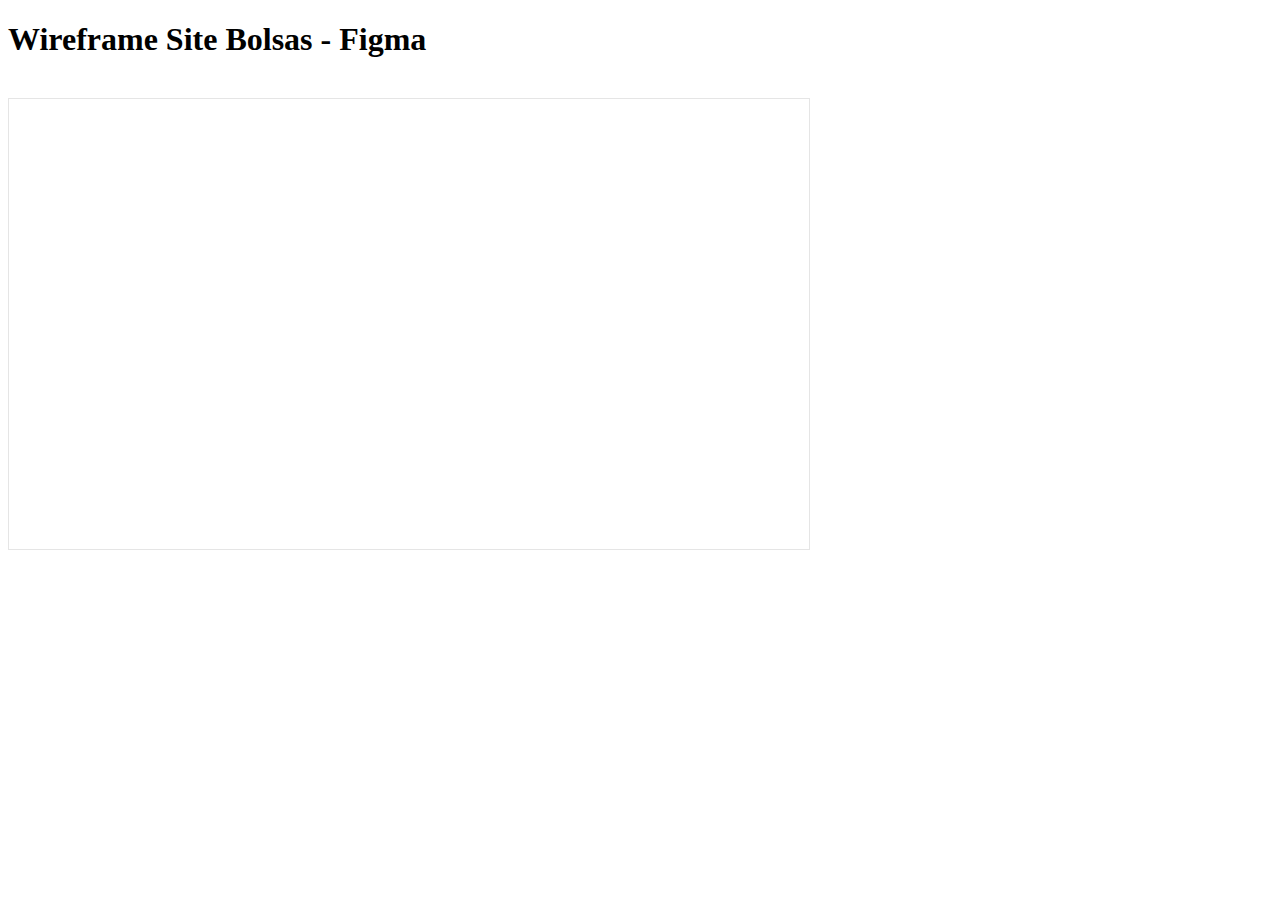
<file: Wireframe/index.html>
<!DOCTYPE html>
<html lang="en">
<head>
    <meta charset="UTF-8">
    <meta http-equiv="X-UA-Compatible" content="IE=edge">
    <meta name="viewport" content="width=device-width, initial-scale=1.0">
    <title>Site Bolsas</title>
</head>
<body>

    <h1> Wireframe Site Bolsas - Figma</h1>
    <br>
    <iframe style="border: 1px solid rgba(0, 0, 0, 0.1);" width="800" height="450" src="https://www.figma.com/embed?embed_host=share&url=https%3A%2F%2Fwww.figma.com%2Ffile%2FkEaQAzARGgPmJLlNDkrZ2E%2FSite-Bolsas" allowfullscreen></iframe>
</body>
</html>
</file>
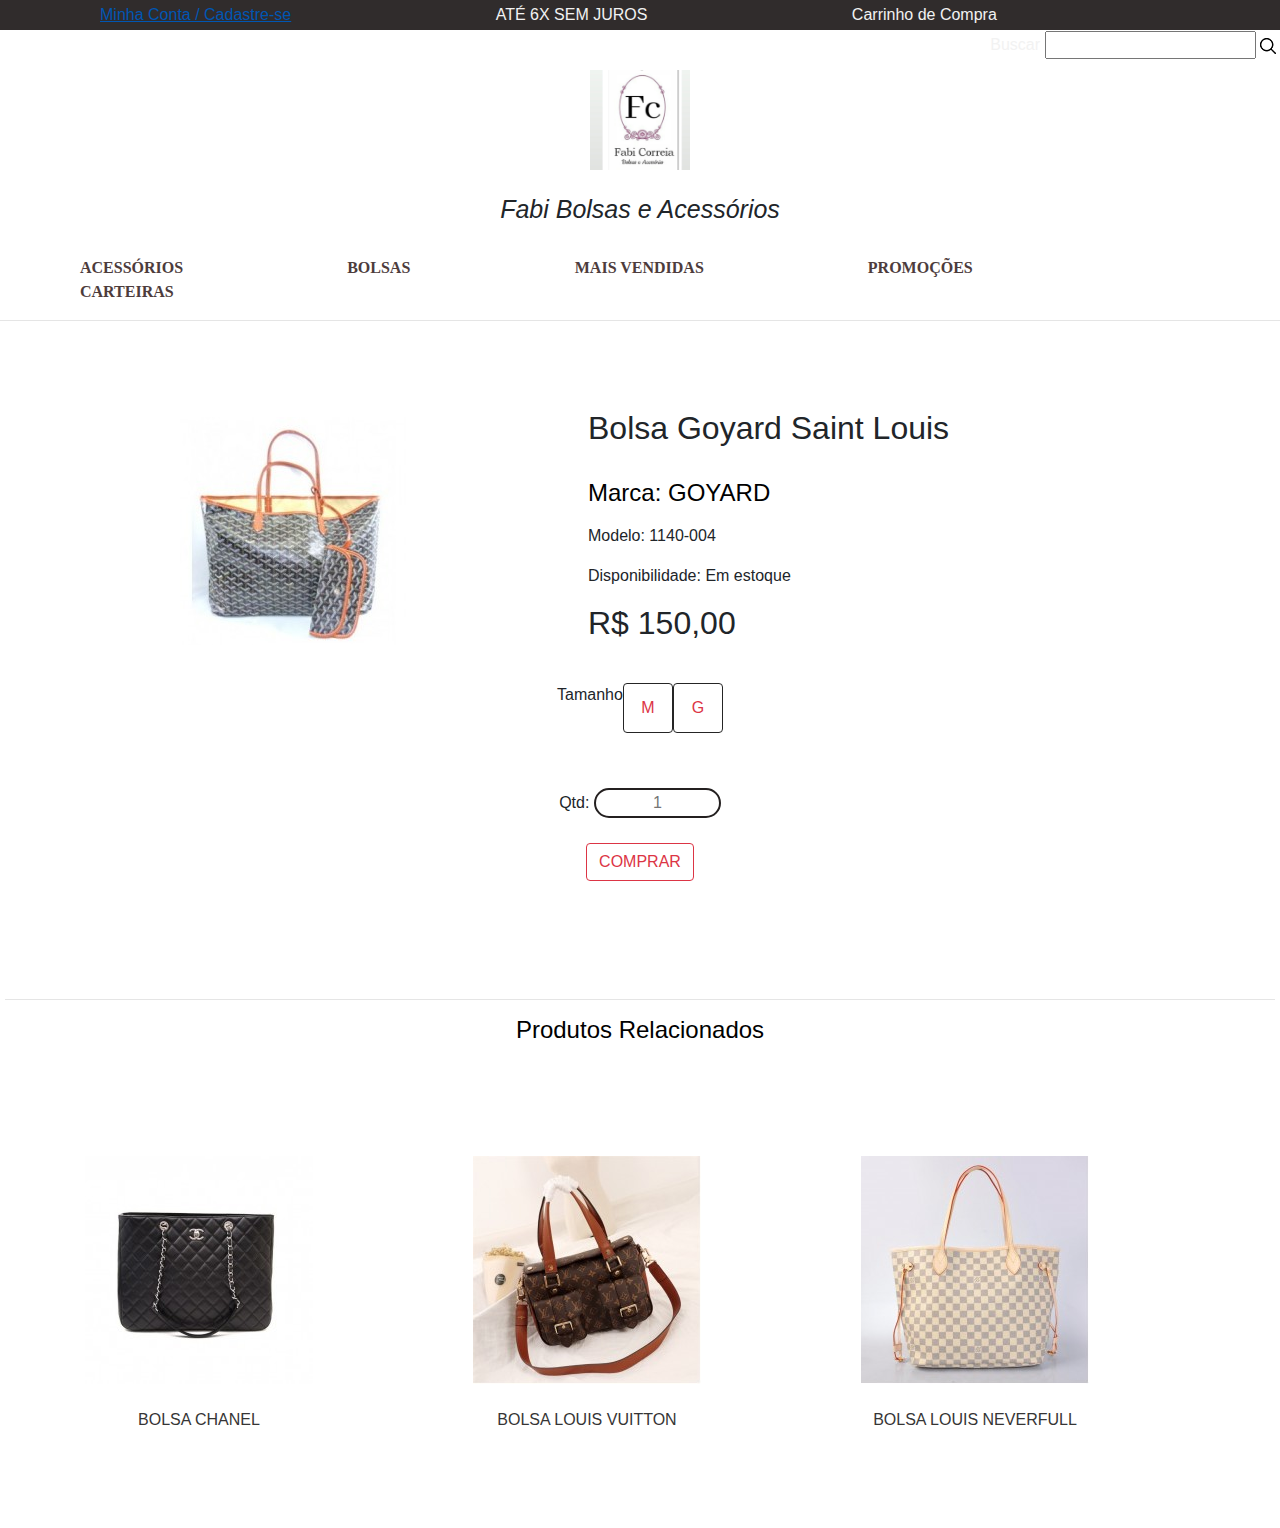
<file: bolsa1.html>
<!DOCTYPE html>
<html lang="pt-br">
<head>
    <meta charset="UTF-8">
    <meta http-equiv="X-UA-Compatible" content="IE=edge">
    <meta name="viewport" content="width=device-width, initial-scale=1.0">
    <title>Bolsa Goyard</title>
    <link rel="shortcut icon" href="imagens/bolsalog-1.jpg">

    <link rel="stylesheet" href="css/bolsa1.css" type="text/css">
    <link href="lightbox2-dev/dist/css/lightbox.css" rel="stylesheet">
    <link rel="stylesheet" href="https://maxcdn.bootstrapcdn.com/bootstrap/4.5.2/css/bootstrap.min.css">
  <script src="https://ajax.googleapis.com/ajax/libs/jquery/3.5.1/jquery.min.js"></script>
  <script src="https://cdnjs.cloudflare.com/ajax/libs/popper.js/1.16.0/umd/popper.min.js"></script>
  <script src="https://maxcdn.bootstrapcdn.com/bootstrap/4.5.2/js/bootstrap.min.js"></script>
    
</head>
<body>
    <header class="header">
        <nav class="menu">
            <ul>
                <a href="minhaconta.index.html">Minha Conta / Cadastre-se</a></a>
                <a href="#">ATÉ 6X SEM JUROS</a>
                <a href="carrinhocompras.html">Carrinho de Compra</a>
                <div class="buscar">
                    <label for="Buscar">Buscar</label> <input type="" buscar="button" id="buscar">
                    <img src="imagens/search.png">
            </ul>
        </nav>
    </header>

       <div class="site">
        <a href="index.html" title="Fabi-correia" class="_db">
        <img class="logo-empresa" src="imagens/fab.jpg" alt="imagem logo">
        </a>
    
        <h1 class="nome"><em>Fabi Bolsas e Acessórios</em></h1>
        <br>
    </div>

<strong>
    <ul>
        <li class="lista">
            <a title="Acessórios" href="acessórios" class="_db"> ACESSÓRIOS </a>
            <a title="Bolsas" href="bolsas" class="_db"> BOLSAS</a>
            <a title="Mais vendidas" href="#" class="_db"> MAIS VENDIDAS </a>
            <a title="Promoção" href="#" class="_db"> PROMOÇÕES </a>
            <a title="Carteira" href="#" class="_db"> CARTEIRAS </a>
            
            <hr>  
        </strong>
        </li>
    </ul>
    <br>
    <br>
    <br>
    
       
     
           <a href="imagens/goyard-saint-louis1.jpg" class="fotobolsas1" data-lightbox="bolsas" data-title="Bolsa Frente">
            <img src="imagens/goyard-saint-louis.jpg" alt="bolsa frente" ></a> 
            
                      
        <a class="bolsa-oculta" href="imagens/Bolsa1fr.jpg" data-lightbox="bolsas" data-title="Frente Lateral"><img src="imagens/Bolsa1fr.jpg"></a>

        <a class="bolsa-oculta" href="imagens/Bolsa1.jpg" data-lightbox="bolsas" data-title="Fundo Bolsa"><img src="imagens/Bolsa1.jpg"></a>
        


        <h2 Class="fotobolsas"> Bolsa Goyard Saint Louis</h2>
        <br>
    
       <h4><p> Marca: GOYARD</h4></p>
        
        <p>Modelo: 1140-004</p>
        <p>Disponibilidade: Em estoque</p></h4>
               
        <p> <h2>R$ 150,00 </h2></p>
        <br>           
        <div class="tamanho-produto">
            <p>Tamanho</p>
            <br>
            
            <button type="button" class="btn btn-outline-danger">M</button>
            <button type="button" class="btn btn-outline-danger">G</button>
</div>

 <script src="js/jquery-3.6.0.min.js"></script>
  <script src="lightbox2-dev/dist/js/lightbox.js"></Script>


    <div class="campo">
        <label for="Quantidade"> Qtd:</label>
        <input type="text" id="Quantidade" name="Quantidade" placeholder="1" required>

      
<div class="container">
        <a href="minhaconta.index.html">
        <button type="button" class="btn btn-outline-danger">COMPRAR</button>
    </div>

    <script src="js/jquery-3.6.0.min.js"></script>
    <script src="bootstrap-5.0.0-beta2-dist/js/bootstrap.bundle.js"></script>
    <br>
    <br>
    <br>
    <br>
    <br>
    <hr>
    <h4>Produtos Relacionados</h4>
    <br>

    <a href="#" class="compras">
        <img src="imagens/chanel-calfskin.jpg" alt="bolsa-7">
        <br>
        <br>
        <p> BOLSA CHANEL</p>
                </a>
                <a href="#" class="compras">
                    <img src="imagens/vuitton-manhattan.jpeg" alt="bolsa-4">
                    <br>
                    <br>
                    <p> BOLSA LOUIS VUITTON</p>
                   </a>    
                            
                    <a href="#" class="compras">
                    <img src="imagens/vuitton-neverfull.jpg" alt="bolsa-5">
                    <br>
                    <br>
                    <p>BOLSA LOUIS NEVERFULL</p>
                </a>
              
                
                                        
           

</body>
</html>
</file>
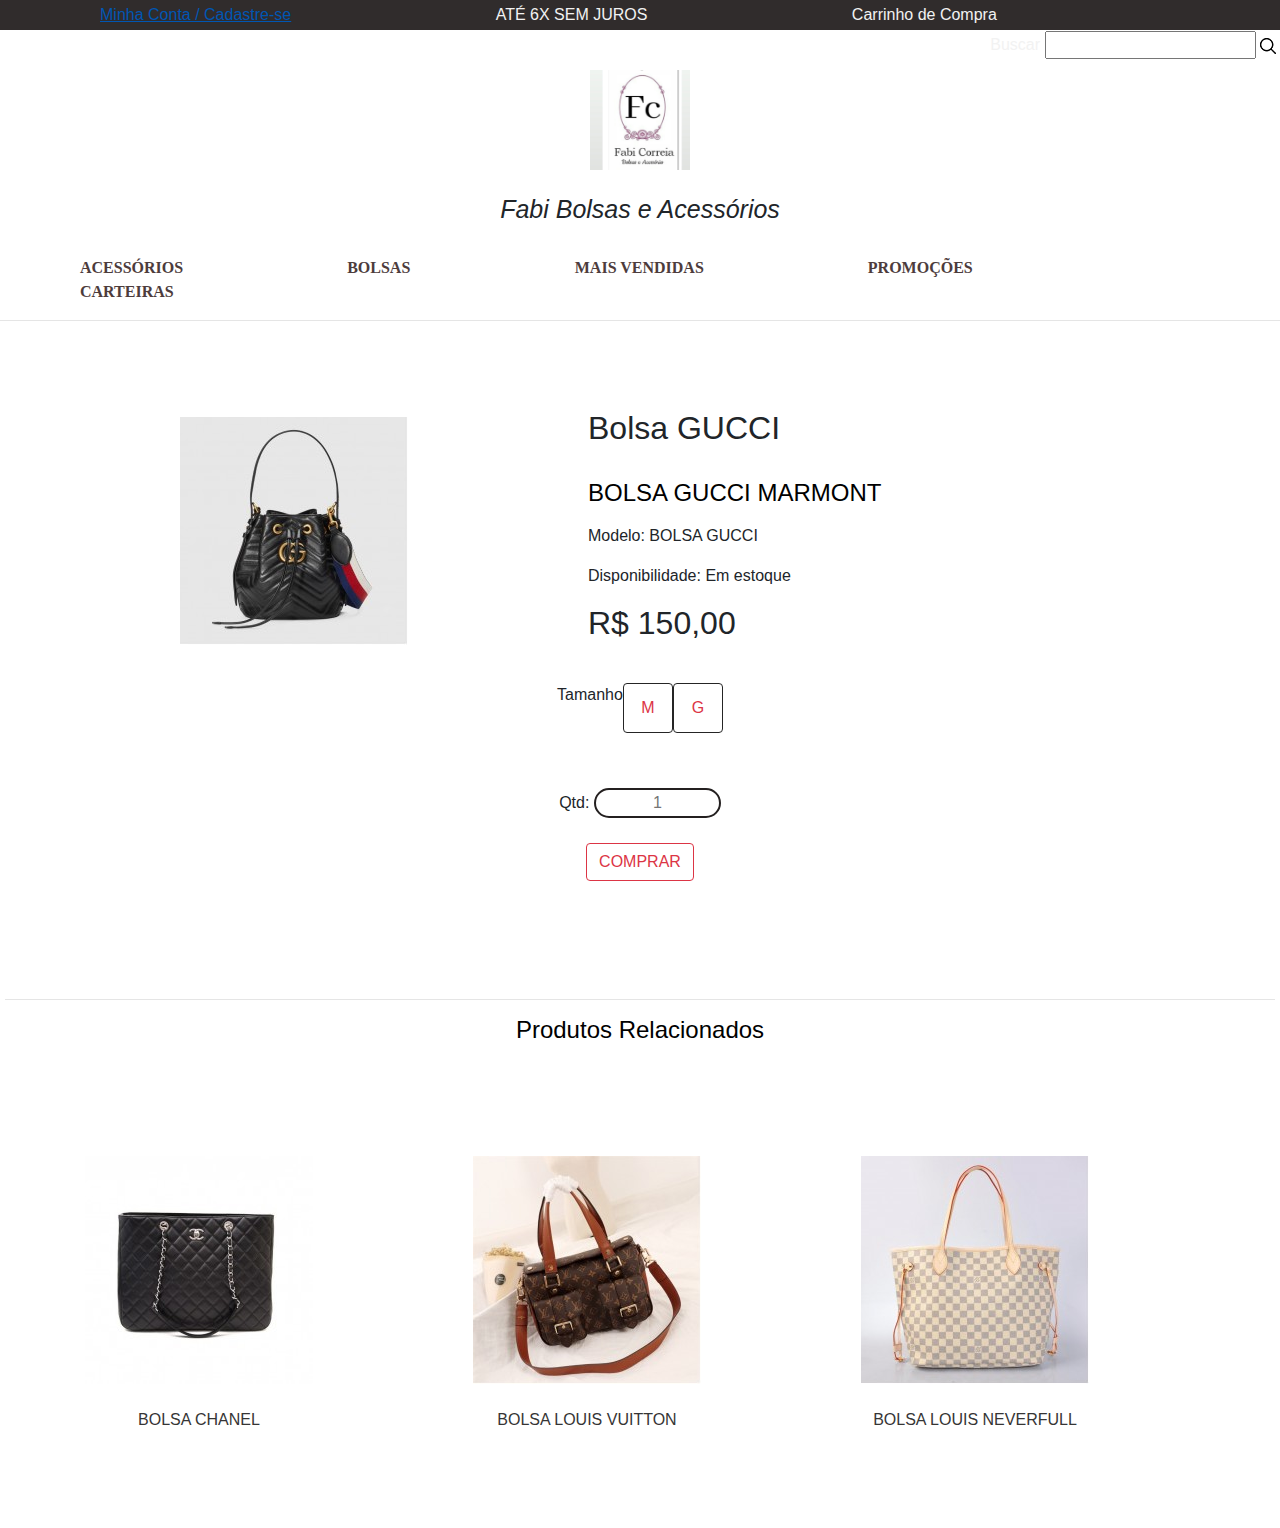
<file: bolsa2.html>
<!DOCTYPE html>
<html lang="pt-br">
<head>
    <meta charset="UTF-8">
    <meta http-equiv="X-UA-Compatible" content="IE=edge">
    <meta name="viewport" content="width=device-width, initial-scale=1.0">
    <title>Bolsa GUCCI</title>
    <link rel="shortcut icon" href="imagens/bolsalog-1.jpg">
    <link rel="stylesheet" href="css/bolsa1.css" type="text/css">
    <link href="lightbox2-dev/dist/css/lightbox.css" rel="stylesheet">
    <link rel="stylesheet" href="https://maxcdn.bootstrapcdn.com/bootstrap/4.5.2/css/bootstrap.min.css">
  <script src="https://ajax.googleapis.com/ajax/libs/jquery/3.5.1/jquery.min.js"></script>
  <script src="https://cdnjs.cloudflare.com/ajax/libs/popper.js/1.16.0/umd/popper.min.js"></script>
  <script src="https://maxcdn.bootstrapcdn.com/bootstrap/4.5.2/js/bootstrap.min.js"></script>
    
</head>
<body>
    <header class="header">
        <nav class="menu">
            <ul>
                <a href="minhaconta.index.html">Minha Conta / Cadastre-se</a></a>
                <a href="#">ATÉ 6X SEM JUROS</a>
                <a href="carrinhocompras.html">Carrinho de Compra</a>
                <div class="buscar">
                    <label for="Buscar">Buscar</label> <input type="" buscar="button" id="buscar">
                    <img src="imagens/search.png">
            </ul>
        </nav>
    </header>

       <div class="site">
        <a href="index.html" title="Fabi-correia" class="_db">
        <img class="logo-empresa" src="imagens/fab.jpg" alt="imagem logo">
        </a>
    
        <h1 class="nome"><em>Fabi Bolsas e Acessórios</em></h1>
        <br>
    </div>

<strong>
    <ul>
        <li class="lista">
            <a title="Acessórios" href="acessórios" class="_db"> ACESSÓRIOS </a>
            <a title="Bolsas" href="bolsas" class="_db"> BOLSAS</a>
            <a title="Mais vendidas" href="#" class="_db"> MAIS VENDIDAS </a>
            <a title="Promoção" href="#" class="_db"> PROMOÇÕES </a>
            <a title="Carteira" href="#" class="_db"> CARTEIRAS </a>
            
            <hr>  
        </strong>
        </li>
    </ul>
    <br>
    <br>
    <br>
    
       
     
           <a href="imagens/bolsa-gucci1.jpg" class="fotobolsas1" data-lightbox="bolsas" data-title="Bolsa Frente">
            <img src="imagens/gucci-marmont.jpg" alt="bolsa frente" ></a> 
            
                      
        <a class="bolsa-oculta" href="imagens/bolsa-gucci-fundo.jpg" data-lightbox="bolsas" data-title="Frente Lateral"><img src="imagens/Bolsa1fr.jpg"></a>

       
        


        <h2 Class="fotobolsas"> Bolsa GUCCI</h2>
        <br>
    
       <h4><p> BOLSA GUCCI MARMONT </h4></p>
        
        <p>Modelo: BOLSA GUCCI</p>
        <p>Disponibilidade: Em estoque</p></h4>
               
        <p> <h2>R$ 150,00 </h2></p>
        <br>           
        <div class="tamanho-produto">
            <p>Tamanho</p>
            <br>
            
            <button type="button" class="btn btn-outline-danger">M</button>
            <button type="button" class="btn btn-outline-danger">G</button>
</div>

 <script src="js/jquery-3.6.0.min.js"></script>
  <script src="lightbox2-dev/dist/js/lightbox.js"></Script>


    <div class="campo">
        <label for="Quantidade"> Qtd:</label>
        <input type="text" id="Quantidade" name="Quantidade" placeholder="1" required>

      
<div class="container">
        <a href="minhaconta.index.html">
        <button type="button" class="btn btn-outline-danger">COMPRAR</button>
    </div>

    <script src="js/jquery-3.6.0.min.js"></script>
    <script src="bootstrap-5.0.0-beta2-dist/js/bootstrap.bundle.js"></script>
    <br>
    <br>
    <br>
    <br>
    <br>
    <hr>
    <h4>Produtos Relacionados</h4>
    <br>

    <a href="#" class="compras">
        <img src="imagens/chanel-calfskin.jpg" alt="bolsa-7">
        <br>
        <br>
        <p> BOLSA CHANEL</p>
                </a>
                <a href="#" class="compras">
                    <img src="imagens/vuitton-manhattan.jpeg" alt="bolsa-4">
                    <br>
                    <br>
                    <p> BOLSA LOUIS VUITTON</p>
                   </a>    
                            
                    <a href="#" class="compras">
                    <img src="imagens/vuitton-neverfull.jpg" alt="bolsa-5">
                    <br>
                    <br>
                    <p>BOLSA LOUIS NEVERFULL</p>
                </a>
              
                
                                        
           

</body>
</html>
</file>
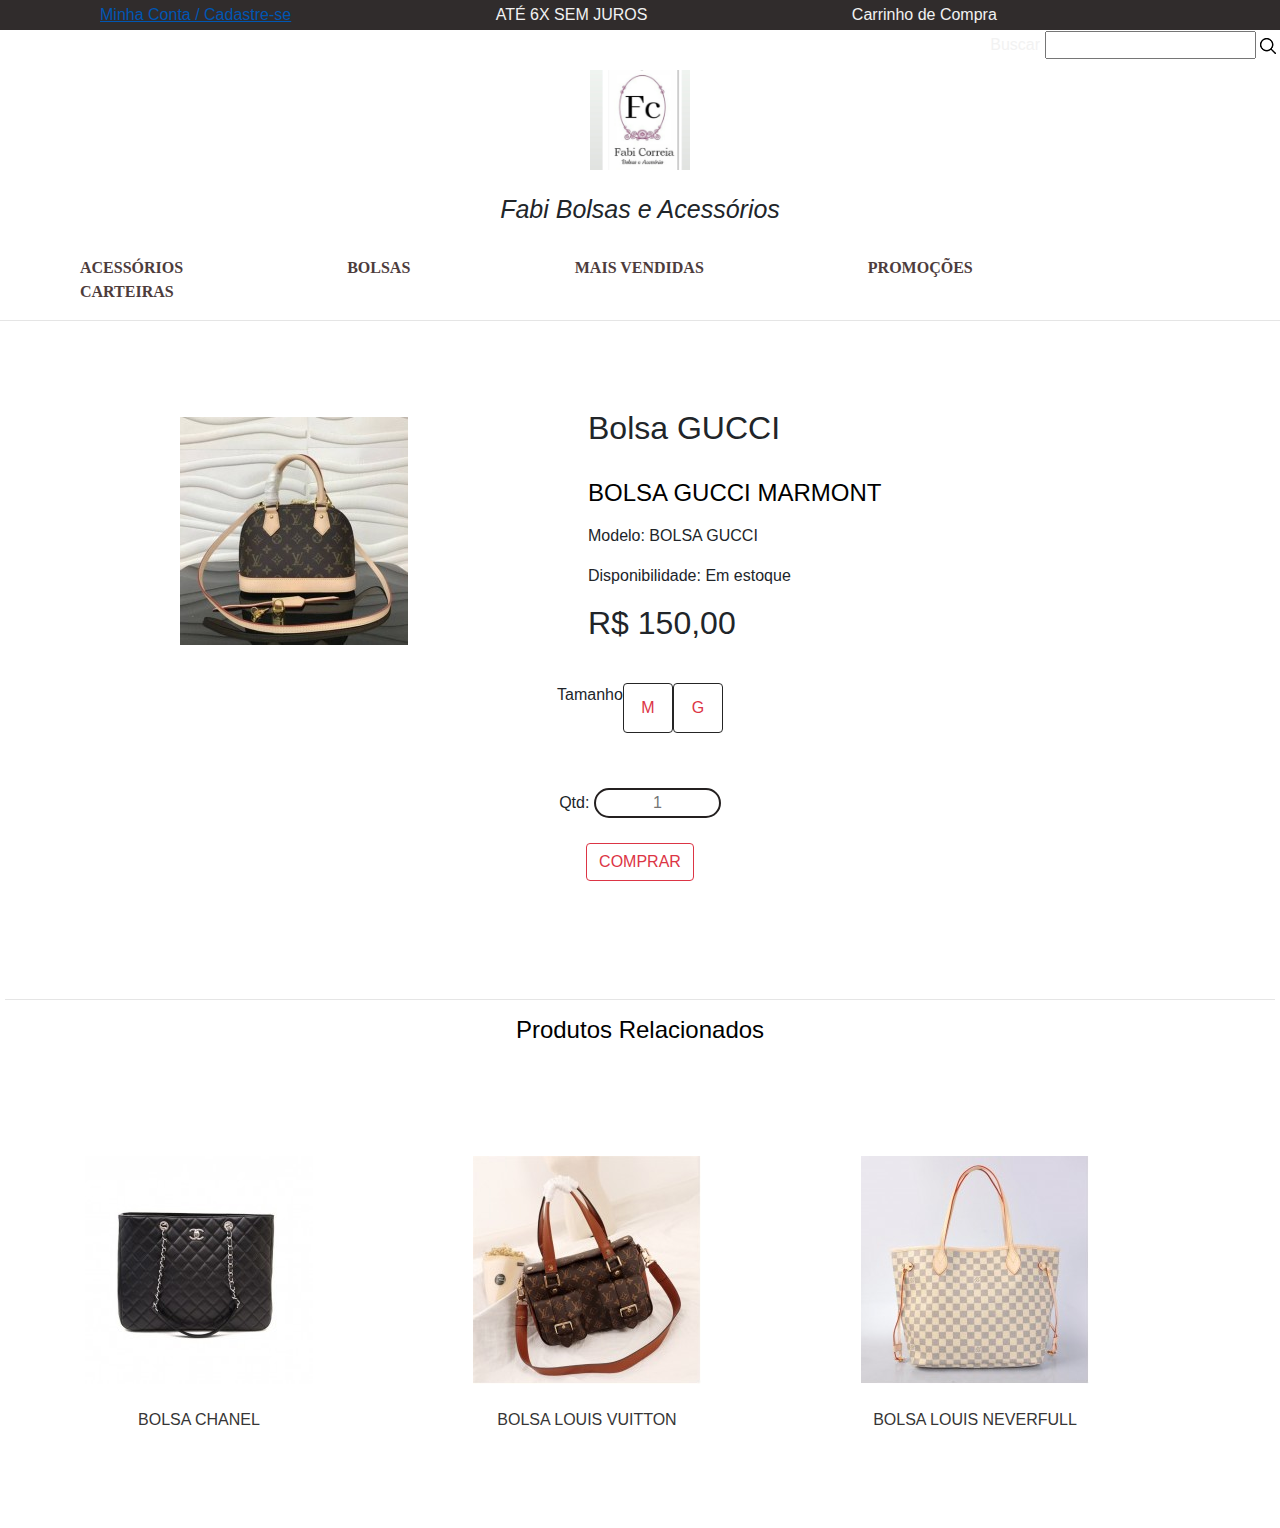
<file: bolsa3.html>
<!DOCTYPE html>
<html lang="pt-br">
<head>
    <meta charset="UTF-8">
    <meta http-equiv="X-UA-Compatible" content="IE=edge">
    <meta name="viewport" content="width=device-width, initial-scale=1.0">
    <title>Bolsa ALMA</title>
    <link rel="shortcut icon" href="imagens/bolsalog-1.jpg">
    <link rel="stylesheet" href="css/bolsa1.css" type="text/css">
    <link href="lightbox2-dev/dist/css/lightbox.css" rel="stylesheet">
    <link rel="stylesheet" href="https://maxcdn.bootstrapcdn.com/bootstrap/4.5.2/css/bootstrap.min.css">
  <script src="https://ajax.googleapis.com/ajax/libs/jquery/3.5.1/jquery.min.js"></script>
  <script src="https://cdnjs.cloudflare.com/ajax/libs/popper.js/1.16.0/umd/popper.min.js"></script>
  <script src="https://maxcdn.bootstrapcdn.com/bootstrap/4.5.2/js/bootstrap.min.js"></script>
    
</head>
<body>
    <header class="header">
        <nav class="menu">
            <ul>
                <a href="minhaconta.index.html">Minha Conta / Cadastre-se</a></a>
                <a href="#">ATÉ 6X SEM JUROS</a>
                <a href="carrinhocompras.html">Carrinho de Compra</a>
                <div class="buscar">
                    <label for="Buscar">Buscar</label> <input type="" buscar="button" id="buscar">
                    <img src="imagens/search.png">
            </ul>
        </nav>
    </header>

       <div class="site">
        <a href="index.html" title="Fabi-correia" class="_db">
        <img class="logo-empresa" src="imagens/fab.jpg" alt="imagem logo">
        </a>
    
        <h1 class="nome"><em>Fabi Bolsas e Acessórios</em></h1>
        <br>
    </div>

<strong>
    <ul>
        <li class="lista">
            <a title="Acessórios" href="#" class="_db"> ACESSÓRIOS </a>
            <a title="Bolsas" href="bolsas" class="_db"> BOLSAS</a>
            <a title="Mais vendidas" href="#" class="_db"> MAIS VENDIDAS </a>
            <a title="Promoção" href="#" class="_db"> PROMOÇÕES </a>
            <a title="Carteira" href="#" class="_db"> CARTEIRAS </a>
            
            <hr>  
        </strong>
        </li>
    </ul>
    <br>
    <br>
    <br>
    
       
     
           <a href="imagens/bolsa-alma1.jpeg" class="fotobolsas1" data-lightbox="bolsas" data-title="Bolsa Frente">
            <img src="imagens/viton-alma.jpeg" alt="bolsa frente" ></a> 
            
                      
        <a class="bolsa-oculta" href="imagens/bolsa-alma-fundo.jpeg" data-lightbox="bolsas" data-title="fundo"><img src="imagens/Bolsa1fr.jpg"></a>
        <a class="bolsa-oculta" href="imagens/bolsa-alma-baixo.jpeg" data-lightbox="bolsas" data-title="parte baixo"><img src="imagens/Bolsa1fr.jpg"></a>

       
        


        <h2 Class="fotobolsas"> Bolsa GUCCI</h2>
        <br>
    
       <h4><p> BOLSA GUCCI MARMONT </h4></p>
        
        <p>Modelo: BOLSA GUCCI</p>
        <p>Disponibilidade: Em estoque</p></h4>
               
        <p> <h2>R$ 150,00 </h2></p>
        <br>           
        <div class="tamanho-produto">
            <p>Tamanho</p>
            <br>
            
            <button type="button" class="btn btn-outline-danger">M</button>
            <button type="button" class="btn btn-outline-danger">G</button>
</div>

 <script src="js/jquery-3.6.0.min.js"></script>
  <script src="lightbox2-dev/dist/js/lightbox.js"></Script>


    <div class="campo">
        <label for="Quantidade"> Qtd:</label>
        <input type="text" id="Quantidade" name="Quantidade" placeholder="1" required>

      
<div class="container">
        <a href="minhaconta.index.html">
        <button type="button" class="btn btn-outline-danger">COMPRAR</button>
    </div>

    <script src="js/jquery-3.6.0.min.js"></script>
    <script src="bootstrap-5.0.0-beta2-dist/js/bootstrap.bundle.js"></script>
    <br>
    <br>
    <br>
    <br>
    <br>
    <hr>
    <h4>Produtos Relacionados</h4>
    <br>

    <a href="#" class="compras">
        <img src="imagens/chanel-calfskin.jpg" alt="bolsa-7">
        <br>
        <br>
        <p> BOLSA CHANEL</p>
                </a>
                <a href="#" class="compras">
                    <img src="imagens/vuitton-manhattan.jpeg" alt="bolsa-4">
                    <br>
                    <br>
                    <p> BOLSA LOUIS VUITTON</p>
                   </a>    
                            
                    <a href="#" class="compras">
                    <img src="imagens/vuitton-neverfull.jpg" alt="bolsa-5">
                    <br>
                    <br>
                    <p>BOLSA LOUIS NEVERFULL</p>
                </a>
              
                
                                        
           

</body>
</html>
</file>
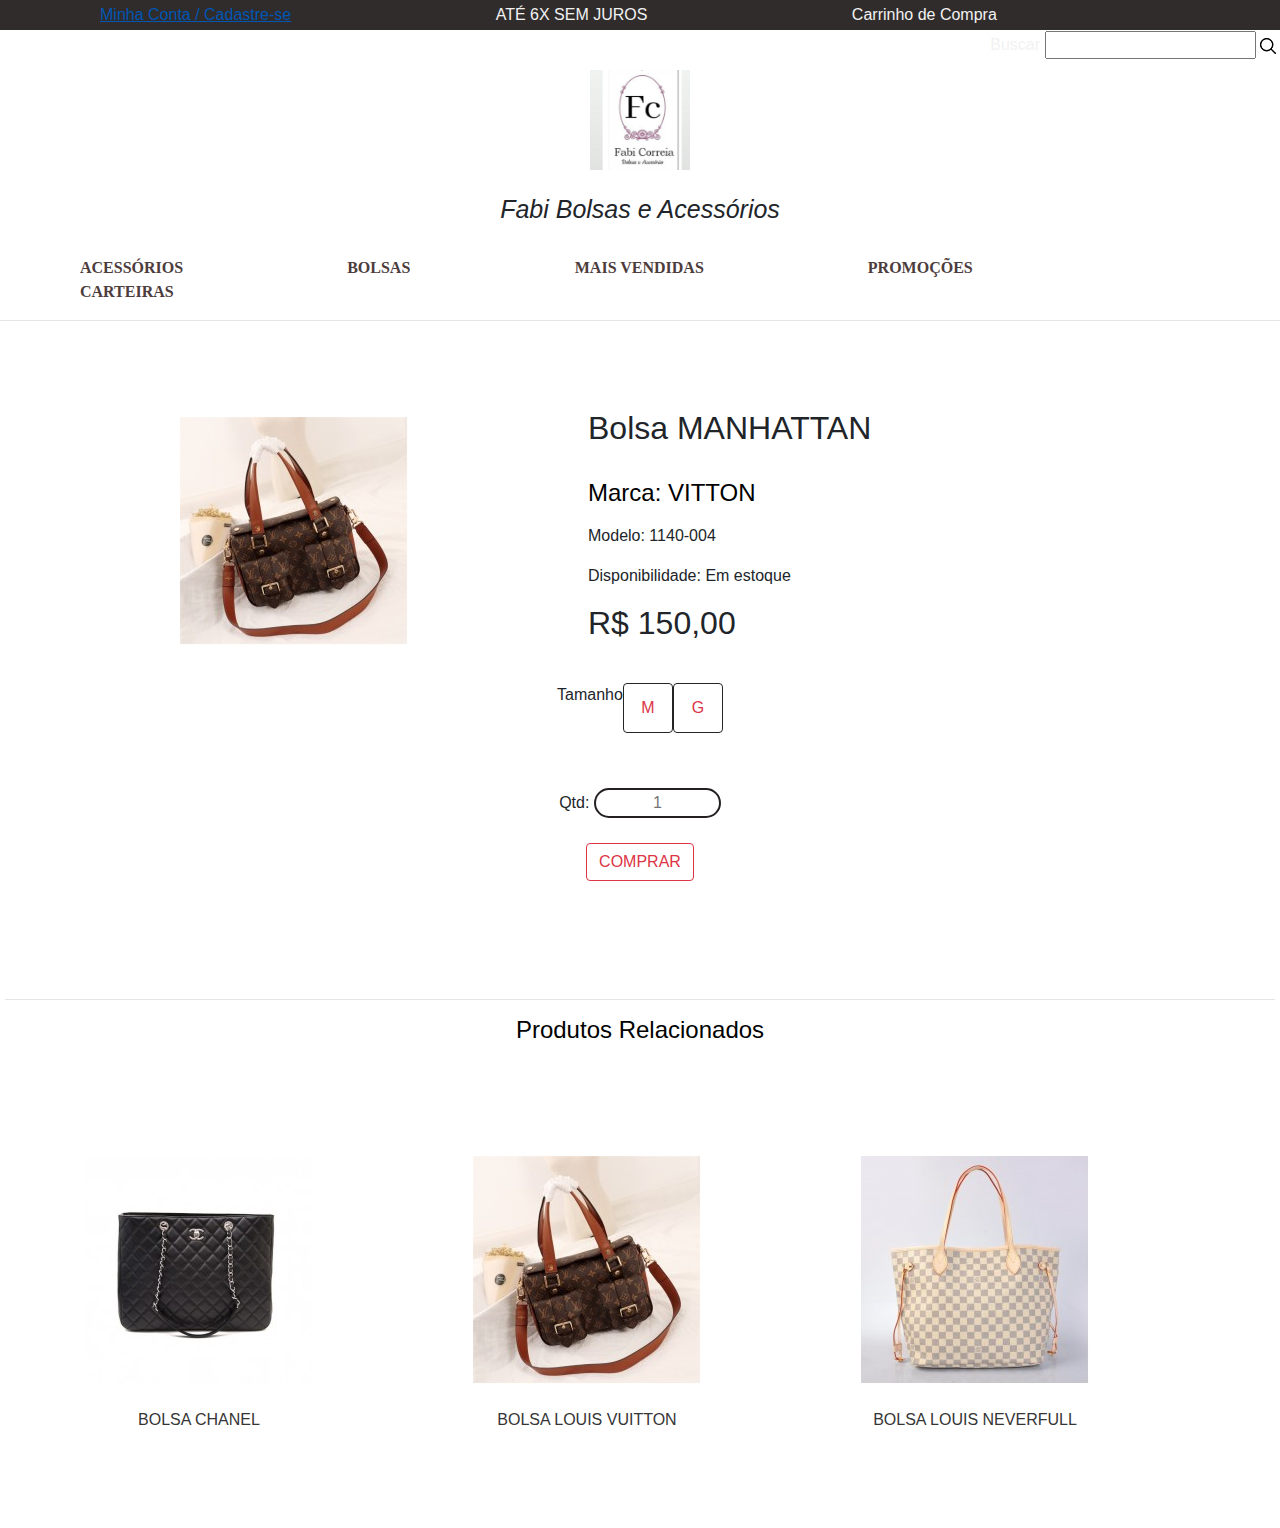
<file: bolsa4.html>
<!DOCTYPE html>
<html lang="pt-br">
<head>
    <meta charset="UTF-8">
    <meta http-equiv="X-UA-Compatible" content="IE=edge">
    <meta name="viewport" content="width=device-width, initial-scale=1.0">
    <title>Bolsa MANHATTAN</title>
    <link rel="shortcut icon" href="imagens/bolsalog-1.jpg">
    <link rel="stylesheet" href="css/bolsa1.css" type="text/css">
    <link href="lightbox2-dev/dist/css/lightbox.css" rel="stylesheet">
    <link rel="stylesheet" href="https://maxcdn.bootstrapcdn.com/bootstrap/4.5.2/css/bootstrap.min.css">
  <script src="https://ajax.googleapis.com/ajax/libs/jquery/3.5.1/jquery.min.js"></script>
  <script src="https://cdnjs.cloudflare.com/ajax/libs/popper.js/1.16.0/umd/popper.min.js"></script>
  <script src="https://maxcdn.bootstrapcdn.com/bootstrap/4.5.2/js/bootstrap.min.js"></script>
    
</head>
<body>
    <header class="header">
        <nav class="menu">
            <ul>
                <a href="minhaconta.index.html">Minha Conta / Cadastre-se</a></a>
                <a href="#">ATÉ 6X SEM JUROS</a>
                <a href="carrinhocompras.html">Carrinho de Compra</a>
                <div class="buscar">
                    <label for="Buscar">Buscar</label> <input type="" buscar="button" id="buscar">
                    <img src="imagens/search.png">
            </ul>
        </nav>
    </header>

       <div class="site">
        <a href="index.html" title="Fabi-correia" class="_db">
        <img class="logo-empresa" src="imagens/fab.jpg" alt="imagem logo">
        </a>
    
        <h1 class="nome"><em>Fabi Bolsas e Acessórios</em></h1>
        <br>
    </div>

<strong>
    <ul>
        <li class="lista">
            <a title="Acessórios" href="#" class="_db"> ACESSÓRIOS </a>
            <a title="Bolsas" href="bolsas" class="_db"> BOLSAS</a>
            <a title="Mais vendidas" href="#" class="_db"> MAIS VENDIDAS </a>
            <a title="Promoção" href="#" class="_db"> PROMOÇÕES </a>
            <a title="Carteira" href="#" class="_db"> CARTEIRAS </a>
            
            <hr>  
        </strong>
        </li>
    </ul>
    <br>
    <br>
    <br>
    
       
     
           <a href="imagens/bolsa-manhattan-grande.jpeg" class="fotobolsas1" data-lightbox="bolsas" data-title="Bolsa Frente">
            <img src="imagens/vuitton-manhattan.jpeg" alt="bolsa frente" ></a> 
            
                      
        <a class="bolsa-oculta" href="imagens/bolsa-manhattan-fundo.jpeg" data-lightbox="bolsas" data-title="fundo"><img src="imagens/Bolsa1fr.jpg"></a>
        <a class="bolsa-oculta" href="imagens/bolsa-manhattan-lado.jpeg" data-lightbox="bolsas" data-title="de lado"><img src="imagens/Bolsa1fr.jpg"></a>

       
        


        <h2 Class="fotobolsas"> Bolsa MANHATTAN</h2>
        <br>
    
        <h4><p> Marca: VITTON</h4></p>
        
        <p>Modelo: 1140-004</p>
        <p>Disponibilidade: Em estoque</p></h4>
               
        <p> <h2>R$ 150,00 </h2></p>
        <br>           
        <div class="tamanho-produto">
            <p>Tamanho</p>
            <br>
            
            <button type="button" class="btn btn-outline-danger">M</button>
            <button type="button" class="btn btn-outline-danger">G</button>
</div>

 <script src="js/jquery-3.6.0.min.js"></script>
  <script src="lightbox2-dev/dist/js/lightbox.js"></Script>


    <div class="campo">
        <label for="Quantidade"> Qtd:</label>
        <input type="text" id="Quantidade" name="Quantidade" placeholder="1" required>

      
<div class="container">
        <a href="minhaconta.index.html">
        <button type="button" class="btn btn-outline-danger">COMPRAR</button>
    </div>

    <script src="js/jquery-3.6.0.min.js"></script>
    <script src="bootstrap-5.0.0-beta2-dist/js/bootstrap.bundle.js"></script>
    <br>
    <br>
    <br>
    <br>
    <br>
    <hr>
    <h4>Produtos Relacionados</h4>
    <br>

    <a href="#" class="compras">
        <img src="imagens/chanel-calfskin.jpg" alt="bolsa-7">
        <br>
        <br>
        <p> BOLSA CHANEL</p>
                </a>
                <a href="#" class="compras">
                    <img src="imagens/vuitton-manhattan.jpeg" alt="bolsa-4">
                    <br>
                    <br>
                    <p> BOLSA LOUIS VUITTON</p>
                   </a>    
                            
                    <a href="#" class="compras">
                    <img src="imagens/vuitton-neverfull.jpg" alt="bolsa-5">
                    <br>
                    <br>
                    <p>BOLSA LOUIS NEVERFULL</p>
                </a>
              
                
                                        
           

</body>
</html>
</file>
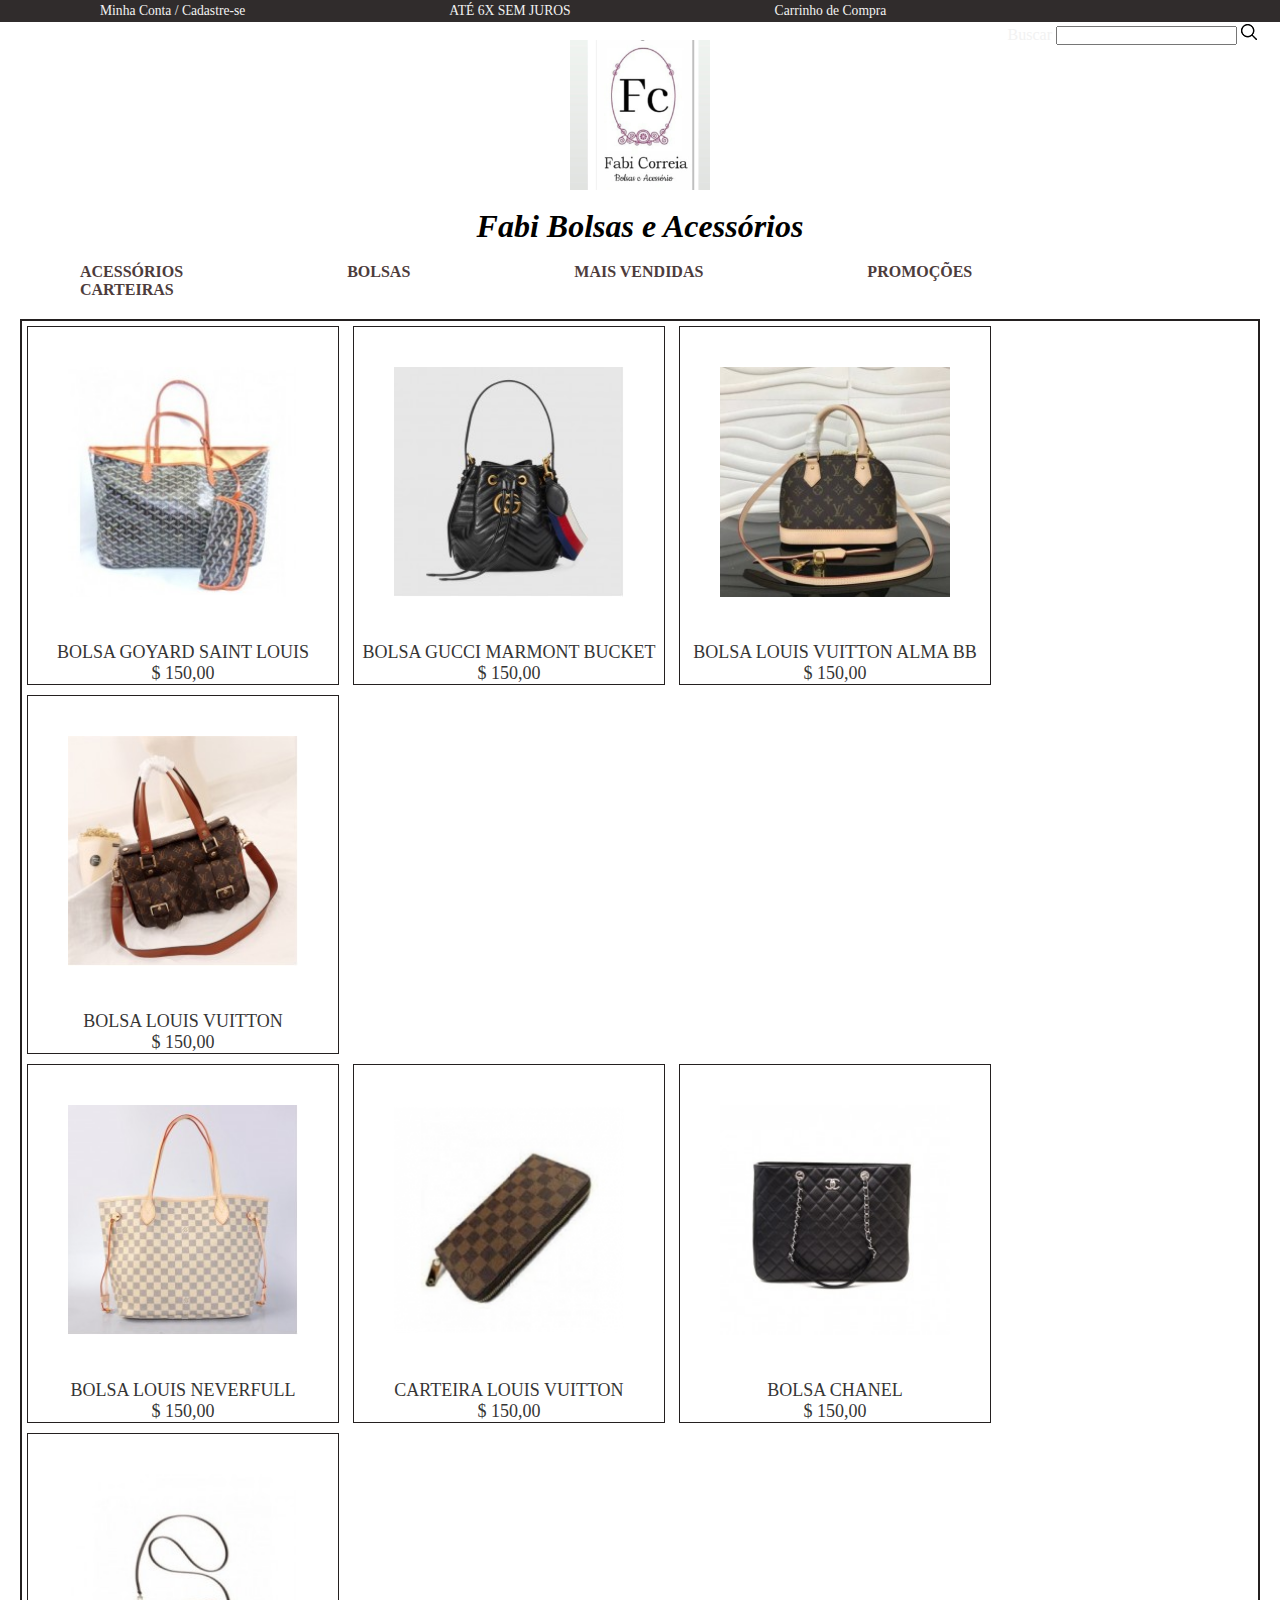
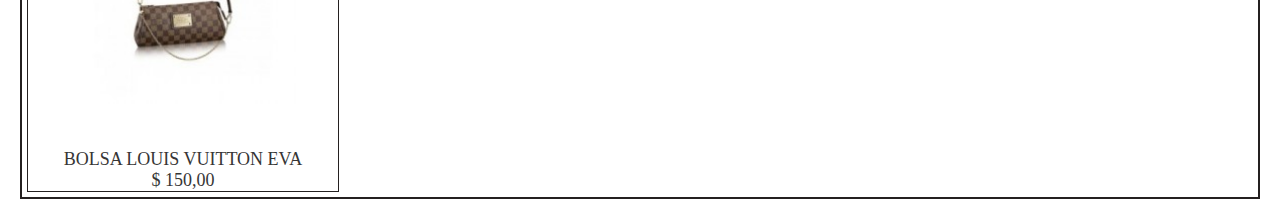
<file: bolsas.html>
<!DOCTYPE html>
<html lang="pt-br">
<head>
    <meta charset="UTF-8">
    <meta http-equiv="X-UA-Compatible" content="IE=edge">
    <meta name="viewport" content="width=device-width, initial-scale=1.0">
    <title>Bolsas</title>
    <link rel="shortcut icon" href="imagens/bolsalog-1.jpg">
</head>
<body>
    <link rel="stylesheet" href="css/estilo.css" type="text/css">
</head>

<body>

    <header class="header">
        <nav class="menu">
            <ul>
                <a href="minhaconta.index.html">Minha Conta / Cadastre-se</a></a>
                <a href="#">ATÉ 6X SEM JUROS</a>
                <a href="carrinhocompras.html">Carrinho de Compra</a>
                <div class="buscar">
                    <label for="Buscar">Buscar</label> <input type="text" buscar="buscar" id="buscar">
                    <img src="imagens/search.png">
            </ul>
        </nav>
    </header>

       <div class="site">
        <a href="index.html" title="Fabi-correia" class="_db">
        <img class="logo-empresa" src="imagens/fab.jpg" alt="imagem logo">
        </a>
    
        <h1 class="nome"><em>Fabi Bolsas e Acessórios</em></h1>
        <br>
    </div>

<strong>
    <ul>
        <li class="lista">
            <a title="Acessórios" href="#" class="_db"> ACESSÓRIOS </a>
            <a title="Bolsas" href="index.html" class="_db"> BOLSAS</a>
            <a title="Mais vendidas" href="#" class="_db"> MAIS VENDIDAS </a>
            <a title="Promoção" href="#" class="_db"> PROMOÇÕES </a>
            <a title="Carteira" href="#" class="_db"> CARTEIRAS </a>
        </strong>
        </li>
    </ul>
    <section class="zoom">
        <a href="bolsa1.html" class="compras">
            <img src="imagens/goyard-saint-louis.jpg" alt="bolsa-1">
            <p> BOLSA GOYARD SAINT LOUIS</p>
            <p>$ 150,00</p>
            
            
        </a>
        
        <a href="#" class="compras">
            <img src="imagens/gucci-marmont.jpg" alt="bolsa-2">
            <p> BOLSA GUCCI MARMONT BUCKET</p>
            <p>$ 150,00</p>
        </a>

        <a href="#" class="compras">
            <img src="imagens/viton-alma.jpeg" alt="bolsa-3">
            <p> BOLSA LOUIS VUITTON ALMA BB</p>
            <p>$ 150,00</p>
        </a>

        <a href="#" class="compras">
            <img src="imagens/vuitton-manhattan.jpeg" alt="bolsa-4">
            <p> BOLSA LOUIS VUITTON</p>
            <p>$ 150,00</p>
        </a>    

            <br>
            <a href="#" class="compras">
            <img src="imagens/vuitton-neverfull.jpg" alt="bolsa-5">
            <p>BOLSA LOUIS NEVERFULL</p>
            <p>$ 150,00</p>
            </a>

            <a href="#" class="compras">
            <img src="imagens/carteira-louis-vuitton.png" alt="bolsa-6">
            <p>CARTEIRA LOUIS VUITTON</p>
            <p>$ 150,00</p>
            </a>

            <a href="#" class="compras">
            <img src="imagens/chanel-calfskin.jpg" alt="bolsa-7">
            <p> BOLSA CHANEL</p>
            <p>$ 150,00</p>
            </a>

            <a href="#" class="compras">
            <img src="imagens/bolsa-louis-vuitton-eva.jpg" alt="bolsa-8">
            <p> BOLSA LOUIS VUITTON EVA</p>
            <p>$ 150,00</p> 
            </a>
            <br>
    
</body>
</html>
</file>
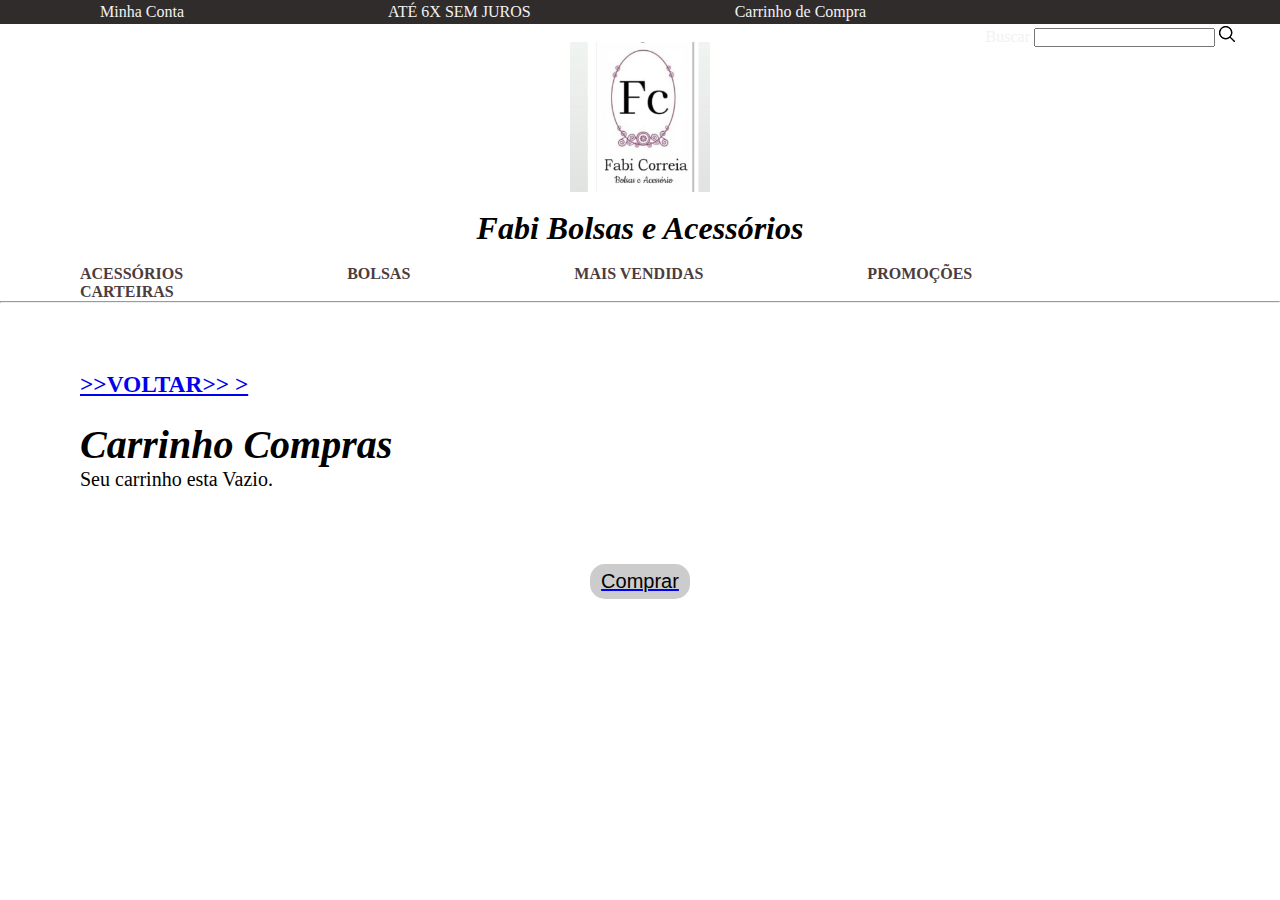
<file: carrinhocompras.html>
<!DOCTYPE html>
<html lang="pt-br">
<head>
    <meta charset="UTF-8">
    <meta http-equiv="X-UA-Compatible" content="IE=edge">
    <meta name="viewport" content="width=device-width, initial-scale=1.0">
    <title>Carinho de Compras</title>
    <link rel="shortcut icon" href="imagens/bolsalog-1.jpg">
    <link rel="stylesheet" href="css/carrinhocompras.css" type="text/css">
</head>
<body>
    
    <header class="header">
        <nav class="menu">
            <ul>
                <a href="minhaconta.index.html">Minha Conta</a>
                <a href="#">ATÉ 6X SEM JUROS</a>
                <a href="index.html">Carrinho de Compra</a>
                <div class="buscar">
                    <label for="Buscar">Buscar</label> <input type="text" buscar="buscar" id="buscar">
                    <img src="imagens/search.png">
            </ul>
        </nav>
    </header>

    <div class="site">
        <a href="index.html" title="Fabi-correia" class="_db">
        <img class="logo-empresa" src="imagens/fab.jpg" alt="imagem logo">
        </a>
    
        <h1 class="nome"><em>Fabi Bolsas e Acessórios</em></h1>
        <br>
    </div>

<strong>
    <ul>
        <li class="lista">
            <a title="Acessórios" href="acessórios" class="_db"> ACESSÓRIOS </a>
            <a title="Bolsas" href="bolsas.html" class="_db"> BOLSAS</a>
            <a title="Mais vendidas" href="mais-vendida" class="_db"> MAIS VENDIDAS </a>
            <a title="Promoção" href="#" class="_db"> PROMOÇÕES </a>
            <a title="Carteira" href="#" class="_db"> CARTEIRAS </a>
        </strong>
        </li>
    </ul>

    <hr>
    <br>
    <div class="carrinho-compras">
        <a href="index.html"><h3> >>VOLTAR>> ></a></h3>
   
<br>
  <em><h1>Carrinho Compras</h1></em>
 <p> Seu carrinho esta Vazio. </p>
</br>   
</div>

<a href="index.html">
<input class="comprar" type="submit" name="comprar" value="Comprar">

</div>



            
                

</body>
</html>
</file>
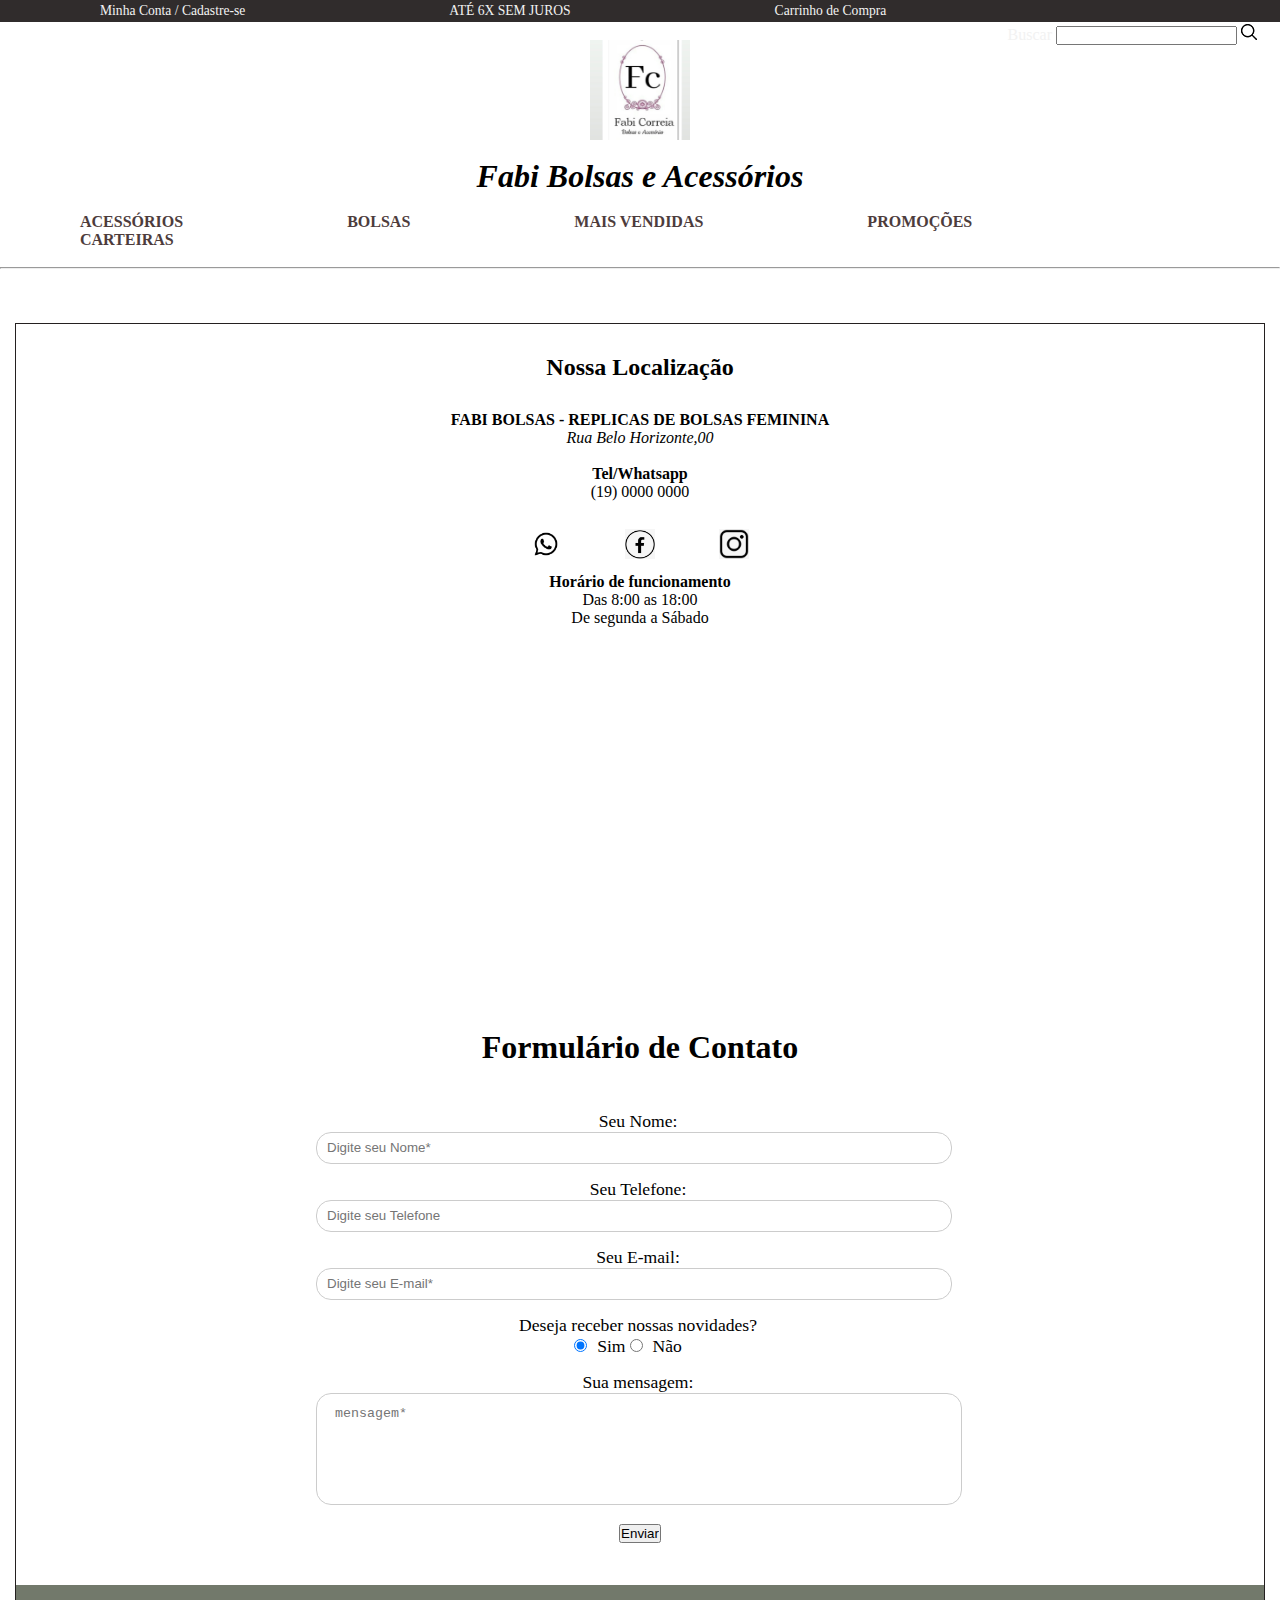
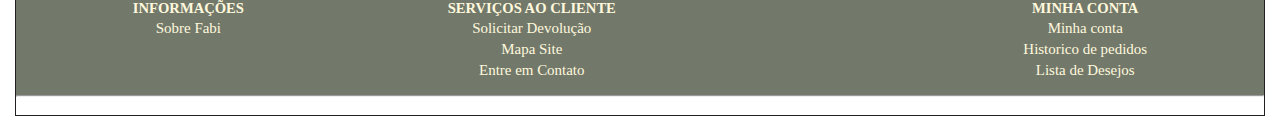
<file: entreemcontato.html>
<!DOCTYPE html>
<html lang="pt-br">
<head>
    <meta charset="UTF-8">
    <meta http-equiv="X-UA-Compatible" content="IE=edge">
    <meta name="viewport" content="width=device-width, initial-scale=1.0">
    <title>Contato</title>
    <link rel="shortcut icon" href="imagens/bolsalog-1.jpg">
    <link rel="stylesheet" href="css/entreemcontato.css" type="text/css">


</head>
<body>
    <header class="header">
        <nav class="menu">
            <ul>
                <a href="minhaconta.index.html">Minha Conta / Cadastre-se</a></a>
                <a href="#">ATÉ 6X SEM JUROS</a>
                <a href="carrinhocompras.html">Carrinho de Compra</a>
                <div class="buscar">
                    <label for="Buscar">Buscar</label> <input type="" buscar="button" id="buscar">
                    <img src="imagens/search.png">
            </ul>
        </nav>
    </header>
    <div class="site">
        <a href="index.html" title="Fabi-correia" class="_db">
        <img class="logo-empresa" src="imagens/fab.jpg" alt="imagem logo">
        </a>
    
        <h1 class="nome"><em>Fabi Bolsas e Acessórios</em></h1>
        <br>
    </div>

<strong>
    <ul>
        <li class="lista">
            <a title="Acessórios" href="acessórios" class="_db"> ACESSÓRIOS </a>
            <a title="Bolsas" href="bolsas.html" class="_db"> BOLSAS</a>
            <a title="Mais vendidas" href="#" class="_db"> MAIS VENDIDAS </a>
            <a title="Promoção" href="#" class="_db"> PROMOÇÕES </a>
            <a title="Carteira" href="#" class="_db"> CARTEIRAS </a>
        </strong>
        </li>
    </ul>
    <br>
   <hr>
 <br>
 <br>
 
   
   <br>

   <div class="row">
    <p> <h2> Nossa Localização</h2><p>
   
    <div class="col-sm-3"><strong>FABI BOLSAS - REPLICAS DE BOLSAS FEMININA</strong><br>
    <address>
     Rua Belo Horizonte,00              </address>
      </div>
      <br>
    <div class="col-sm-3"><strong>Tel/Whatsapp</strong><br>
     (19) 0000 0000<br>
     <br>
                      
    <img class="whats" src="imagens/whatsapp.png" alt="whats"> 
    <img class="whats" src="imagens/face.png" alt="face"> 
    <img class="whats" src="imagens/insta.png" alt="whats"> 
    <br>

    <div class="col-sm-3">
        <strong>Horário de funcionamento</strong><br>
Das 8:00 as 18:00 
<br>
De segunda a Sábado
<br>
<br>
  
    <div class="mapa">                 
       <iframe src="https://www.google.com/maps/embed?pb=!1m18!1m12!1m3!1d7359.277520171322!2d-47.38917583759836!3d-22.74166441760177!2m3!1f0!2f0!3f0!3m2!1i1024!2i768!4f13.1!3m3!1m2!1s0x94c89c71d35a3417%3A0xd4b59beb8f6fe885!2sR.%20Belo%20Horizonte%2C%20Santa%20B%C3%A1rbara%20d&#39;Oeste%20-%20SP%2C%2013454-330!5e0!3m2!1spt-BR!2sbr!4v1614726976596!5m2!1spt-BR!2sbr" width="350" height="350" style="border:0;" allowfullscreen="" loading="lazy"></iframe>
    

<br>

           <p> <h1> Formulário de Contato </p></h1>

        <div class="campo">
            <label for="nome"> Seu Nome:</label>
            <input type="text" id="nome" name="nome" placeholder="Digite seu Nome*" required>

        </div>

        <div class="campo">
            <label for="Telefone"> Seu Telefone:</label>
            <input type="text" id="Telefone" name="Telefone" placeholder="Digite seu Telefone">

        </div>

        <div class="campo">
            <label for="email"> Seu E-mail:</label>
            <input type="email" id="email" name="email" placeholder="Digite seu E-mail*" required>
        </div>
        <div class="campo radiobox">
            <span> Deseja receber nossas novidades?</span>
            <input type="radio"name="novidades" id="sim" value="sim" checked><label for="sim">Sim</label>
            <input type="radio"name="novidades" id="não" value="não"><label for="não">Não</label>
        </div>
        <div class="campo">
            <label for="mensagem"> Sua mensagem: </label>
            <textarea name="mensagem" id="mensagem"placeholder=" mensagem*" required></textarea>
        </div>

        <input class="botao" type="submit" name="acao" value="Enviar">
    </form>


<br>
<br>
<br>
<br>
<br>
<footer class="rodape">
    <div class="coluna">
      <h5>INFORMAÇÕES</h5>
      <a href="SobreFabi.html"> Sobre Fabi</a>
    </div>
    <div class="coluna">
      <h5>SERVIÇOS AO CLIENTE</h5>
      <a href="#">
      Solicitar Devolução<br>
      Mapa Site<br>
      <a href="entreemcontato.html"> Entre em Contato
    </div>
</a>
 
    <div class="coluna">
    <h5>MINHA CONTA</h5>
    <a href="minhaconta.index.html">
   Minha conta<br>
   Historico de pedidos<br>
   Lista de Desejos
    </a>
  </div>
  </footer>

  <hr>
  <br>


</body>
</html>
</file>
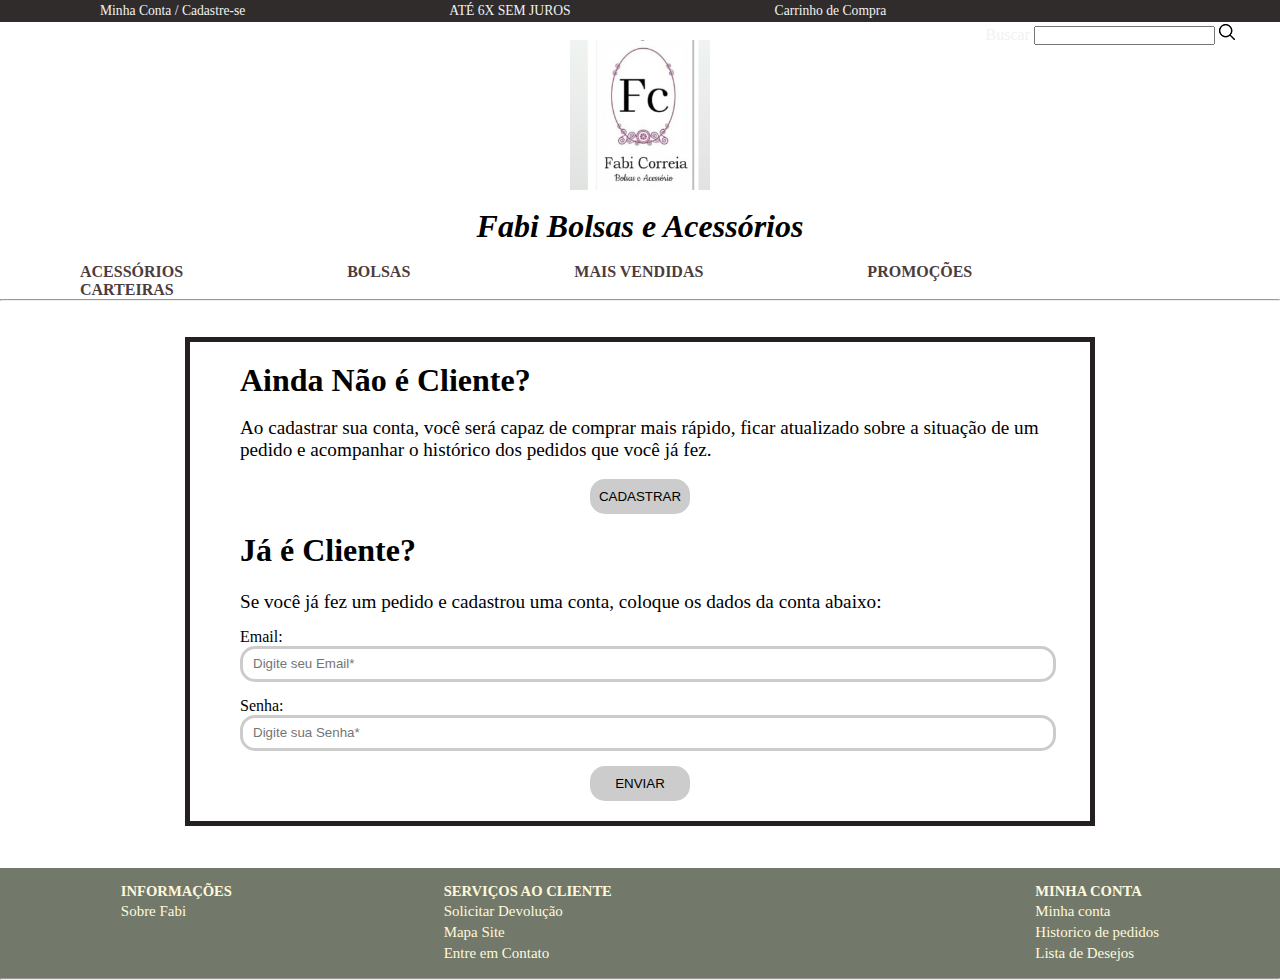
<file: minhaconta.index.html>
<!DOCTYPE html>
<html lang="pt-br">
<head>
    <meta charset="UTF-8">
    <meta http-equiv="X-UA-Compatible" content="IE=edge">
    <meta name="viewport" content="width=device-width, initial-scale=1.0">
    <title>Minha Conta</title>
    <link rel="shortcut icon" href="imagens/bolsalog-1.jpg">
    <link rel="stylesheet" href="css/minhaconta.css" type="text/css">
   
</head>
<body>
    <header class="header">
        <nav class="menu">
            <ul>
                <a href="index.html">Minha Conta / Cadastre-se</a>
                <a href="#">ATÉ 6X SEM JUROS</a>
                <a href="index.html">Carrinho de Compra</a>
                <div class="buscar">
                 <label for="Buscar">Buscar</label> <input type="" buscar="button" id="buscar">
                    <img src="imagens/search.png">
            </ul>
        </nav>
    </header>
    <div class="site">
        <a href="index.html" title="Fabi-correia" class="_db">
        <img class="logo-empresa" src="imagens/fab.jpg" alt="imagem logo">
        </a>
    
    
        <h1 class="nome"><em>Fabi Bolsas e Acessórios</em></h1>
        <br>
    </div>

    <strong>
        <ul>
            <li class="lista">
                <a title="Acessórios" href="#" class="_db"> ACESSÓRIOS </a>
                <a title="Bolsas" href="bolsas.html" class="_db"> BOLSAS</a>
                <a title="Mais vendidas" href="#" class="_db"> MAIS VENDIDAS </a>
                <a title="Promoção" href="#" class="_db"> PROMOÇÕES </a>
                <a title="Carteira" href="#" class="_db"> CARTEIRAS </a>
            </strong>
            </li>
        </ul>
        <hr>
<br>

<br>
<form class="formulario" method="post">
       <h1> Ainda Não é Cliente?</h1>
       <br>
           
       
        <p>Ao cadastrar sua conta, você será capaz de comprar mais rápido, ficar atualizado sobre a situação de um pedido e acompanhar o histórico dos pedidos que você já fez.

        </p>
        <br>
        <input class="botao" type="submit" name="acao" value="CADASTRAR">
<br>
        <h1>Já é Cliente?</h1>
        <p>
        
            <form class="formulario" method="post">
                <br>
           Se você já fez um pedido e cadastrou uma conta, coloque os dados da conta abaixo:
   

        <div class="campo">
            <label for="email"> Email:</label>
            <input type="text" id="email" name="email" placeholder="Digite seu Email*" required>

        </div>

        <div class="campo">
            <label for="Senha"> Senha:</label>
            <input type="text" id="Senha" name="Senha" placeholder="Digite sua Senha*" required>

        </div>
        <input class="botao" type="submit" name="acao" value="ENVIAR">
       
            </form>
        </div>
        <br>
        <br>
        <br>
        <br>

        <footer class="rodape">
            <div class="coluna">
              <h5>INFORMAÇÕES</h5>
              <a href="SobreFabi.html">
              Sobre Fabi
              </a>
            </div>
            <div class="coluna">
              <h5>SERVIÇOS AO CLIENTE</h5>
              <a href="#">
              Solicitar Devolução<br>
              Mapa Site<br>
              <a href="entreemcontato.html"> Entre em Contato
            </div>
        </a>
         
            <div class="coluna">
            <h5>MINHA CONTA</h5>
            <a href="#">
           Minha conta<br>
           Historico de pedidos<br>
           Lista de Desejos
            </a>
          </div>
          </footer>
    
          <hr>
                                        
</body>
</html>
</file>
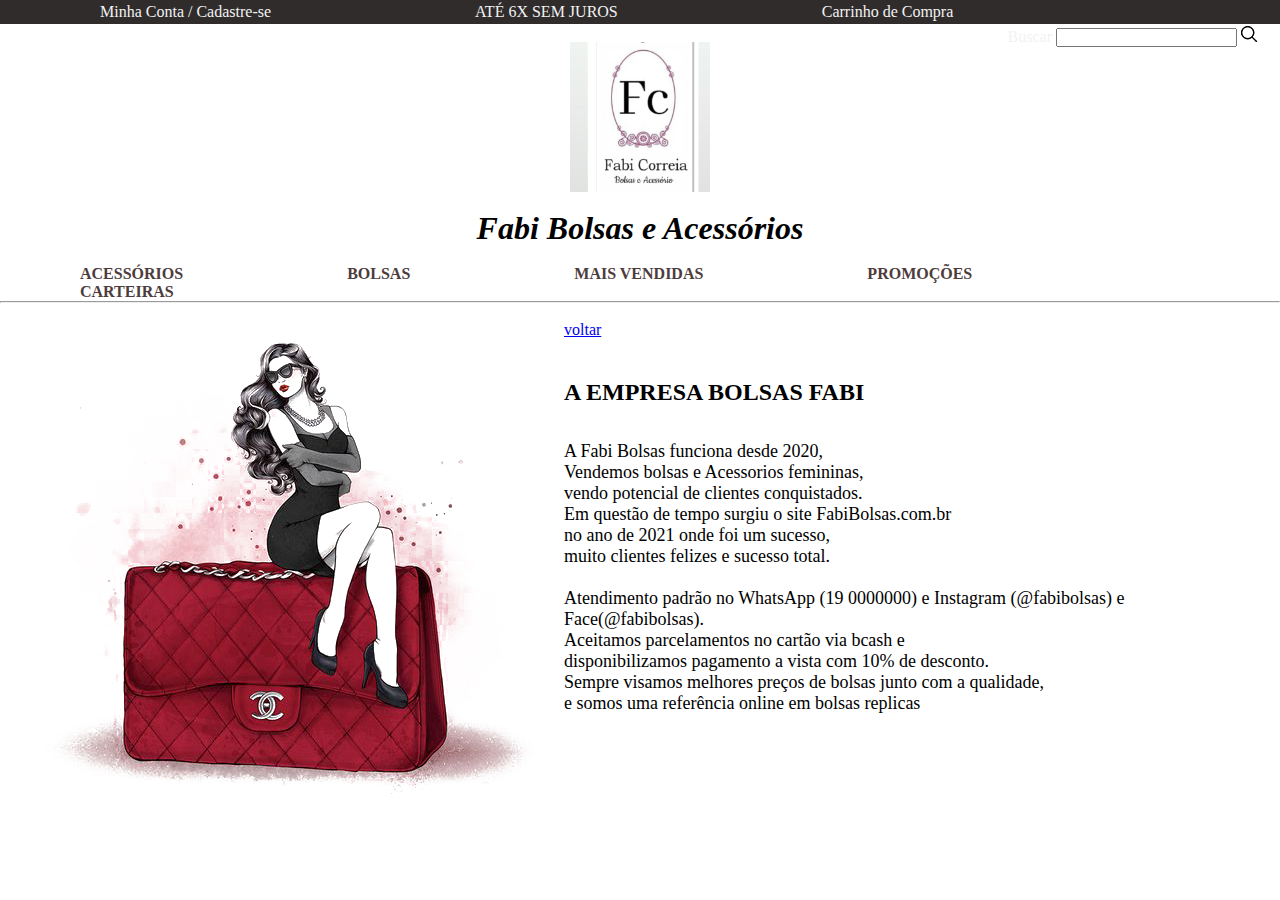
<file: SobreFabi.html>
<!DOCTYPE html>
<html lang="pt-br">
<head>
    <meta charset="UTF-8">
    <meta http-equiv="X-UA-Compatible" content="IE=edge">
    <meta name="viewport" content="width=device-width, initial-scale=1.0">
    <title>Sobre Fabi</title>
    <link rel="shortcut icon" href="imagens/bolsalog-1.jpg">

    <link rel="stylesheet" href="css/sobreFabi.css" type="text/css">


</head>
<body>

    <header class="header">
        <nav class="menu">
            <ul>
                <a href="minhaconta.index.html">Minha Conta / Cadastre-se</a></a>
                <a href="#">ATÉ 6X SEM JUROS</a>
                <a href="carrinhocompras.html">Carrinho de Compra</a>
                <div class="buscar">
                    <label for="Buscar">Buscar</label> <input type="text" buscar="buscar" id="buscar">
                    <img src="imagens/search.png">
            </ul>
        </nav>
    </header>

       <div class="site">
        <a href="index.html" title="Fabi-correia" class="_db">
        <img class="logo-empresa" src="imagens/fab.jpg" alt="imagem logo">
        </a>
    
        <h1 class="nome"><em>Fabi Bolsas e Acessórios</em></h1>
        <br>
        
       </div>

<strong>
    <ul>
        <li class="lista">
            <a title="Acessórios" href="#" class="_db"> ACESSÓRIOS </a>
            <a title="Bolsas" href="bolsas.html" class="_db"> BOLSAS</a>
            <a title="Mais vendidas" href="#" class="_db"> MAIS VENDIDAS </a>
            <a title="Promoção" href="#" class="_db"> PROMOÇÕES </a>
            <a title="Carteira" href="#" class="_db"> CARTEIRAS </a>
        </strong>
        </li>
    </ul>

  <hr>
  <br>
    <a href="index.html"> voltar</a>
    <img class="desenho" src="imagens/fabi.png" alt="fabizinha">
    <p>

    <h2> A EMPRESA BOLSAS FABI </h2>

    <p>A Fabi Bolsas funciona desde 2020, <br>Vendemos bolsas e Acessorios femininas, <br> 
        vendo potencial de clientes conquistados.
        <br> Em questão de tempo surgiu o site FabiBolsas.com.br <br>no ano de 2021 onde foi um sucesso,<br>
          muito clientes felizes e sucesso total.
       
            <br><br>Atendimento padrão no WhatsApp (19 0000000) e Instagram (@fabibolsas) e Face(@fabibolsas).

            <br>Aceitamos parcelamentos no cartão via bcash e<br> disponibilizamos pagamento a vista com 10% de desconto.
            
           <br> Sempre visamos melhores preços de bolsas junto com a qualidade, <br>e somos uma referência online em bolsas replicas
         </p>

    
    

    
</body>
</html>
</file>
<file: css/bolsa1.css>
*{
    margin: 0;
    padding: 0;  
    
}

.site{
    width: 600px;
    margin: 0px auto;
   }

.logo-empresa{
     display: block;
     margin-left: auto;
     margin-right: auto;
     width:100px;
     height: 100px;
   }
.nome{
    text-align: center;
    font-size: 25px;
   
}
.header{
    width: 100%;
    position: -webkit-sticky;
    background: rgb(48, 44, 44);

}
    /*MInha conta / cadastro*/

nav a {
    display: inline-block;
    color: #f2f2f2;
    text-align:center;  
    padding: 3px 100px;
    text-decoration: none;
    
     /*MInha conta / cadastro*/
     }
.buscar{
    float:right;
    margin:auto;
    padding:1px 4px;
    color:  #f2f2f2;
    
}
/*Acessorios / bolsas / mais vendidas*/
._db{
    text-decoration: none;
    padding: 8px 80px;
    font-size: 16px;
    font-family: open sans-serif;
    color:rgb(77, 60, 60);
    font: weight 1px;
    /*Acessorios / bolsas / mais vendidas*/
}


/* FOTOS CLICK BOLSAS*/
.coluna{
    border: 1px solid;
    width: 300px;
    text-align: center;
    border-radius: 8px;

}

.coluna{
    background: #ccc;
    border-radius: 8px 8px 0 0;
    margin: 0;
    padding-top: 5px;
    padding-bottom: 5px;
    
}

.coluna p{
    line-height: 150%;

}
.subtitulo{
    font-size: 20px;
}
.bolsa-oculta{
    display:none;
    
    
}

.fotobolsas1{
    float: left;
    padding: 8px 180px;
    text-align: center;
          
   }
 
h4{
  
   padding: auto;
   
}

/*COMPRAR botao quantidade */

input[type=text],

textarea{
    width: 10%;
    height: 30px;
    line-height: 30px;
    border-radius: 15px;
    outline: none;
    text-align: center;
    border: 2px solid rgb(36, 32, 32);
}
                      
.container{
    padding: 20px 30px;
    height: 5px;
    border: none;
    outline: 0;
    cursor: pointer;
    text-align: center;
        
}
.campo{
    padding: 5px 5px;
    text-align: center;
  
}

.tamanho-produto {

    justify-content: center;
    text-align: center;
    display: flex;
    height: 100px;
        
  }
  
  .tamanho-produto button {
    
    background-color: #ffffff;
    border: 1px solid #252525;
    width: 50px;
    height: 50px;
    text-align: center; 
 
  }
/*produtos relacionados*/

  .compras{
    color:rgb(54, 53, 53);
    display:inline-block;
       margin: 80px;
    font-size: 16px;
    text-align:center; 
    float:left;
    
  }
  
.compras:hover{
    opacity: 1px;

}
.compras img:hover{
   
    transform: scale(1.1);
    
}
h4{
    color: black;
    text-decoration:none;  
}
</file>
<file: css/estilo.css>
*{
    margin: 0;
    padding: 0;  
}

.site{
    width: 600px;
    margin: 0px auto;
   }

.logo-empresa{
     display: block;
     margin-left: auto;
     margin-right: auto;
     width:140px;
     height: 150px;
   }
.nome{
    text-align: center;
   
}
.header{
    width: 100%;
    position: -webkit-sticky;
    background: rgb(48, 44, 44);

}
    /*MInha conta / cadastro*/

nav a {
    display: inline-block;
    color: #f2f2f2;
    text-align:center;  
    padding: 3px 100px;
    text-decoration: none;
     /*MInha conta / cadastro*/
     
}
   
.buscar{
    float:right;
    margin:auto;
    padding:2px 23px;
    color:  #f2f2f2;

    
}
/*Acessorios / bolsas / mais vendidas*/
._db{
    text-decoration: none;
    padding: 8px 80px;
    font-size: 16px;
    font-family: open sans-serif;
    color:rgb(77, 60, 60);
    font: weight 1px;
    /*Acessorios / bolsas / mais vendidas*/

}
/*foto zoom e fotos bolsas*/
.zoom{
    border: 2px solid rgb(36, 32, 32);
    margin: 20px;
    overflow: hidden;
    
}
.zoom figure{
    margin:0;
}

.compras img{
    transition: transform 0.3s ease;
    width: 230px;
    padding: 40px;
   

}

    .compras{
        color:rgb(54, 53, 53);
        display:inline-block;
        border: 1px solid rgb(36, 32, 32);
        margin: 5px;
        font-size: 18px;
        text-align:center;  

    }
    

.compras:hover{
    opacity: 1px;

}
.compras img:hover{
   
    transform: scale(1.1);
}   
/*banner*/
.imagem-responsiva{
padding: 50px 50px;

   
}
.imagem-banner{
    width: 1180px;
    height: 410px;
    padding: 1px 60px;
    border: 2px solid rgb(36, 32, 32);
    margin: 20px;
     
}
/*logos servicos*/
.servicos img{
    width: 130px;
    padding: 80px;
    padding-top: 10px;
    black
}

.rodape{
    display: flex;
    justify-content: space-around;
  }

  footer{
      background: rgb(114, 121, 107);
      margin-top: -30px;
      padding:15px 15px;
      font-size: 110%;
      color: cornsilk;
  
      

  }
  a{
    text-decoration: none;
    color: cornsilk;
    font-size: 85%;
   
  }

  .h5{
    font-size: 30%;
    

  }
</file>
<file: css/carrinhocompras.css>
*{
    margin: 0;
    padding: 0;  
}
.site{
    width: 600px;
    margin: 0px auto;
   }

.logo-empresa{
     display: block;
     margin-left: auto;
     margin-right: auto;
     width:140px;
     height: 150px;
   }
.nome{
    text-align: center;
   
}
.header{
    width: 100%;
    position: -webkit-sticky;
    background: rgb(48, 44, 44);

}
    /*MInha conta / cadastro*/

nav a {
    display: inline-block;
    color: #f2f2f2;
    text-align:center;  
    padding: 3px 100px;
    text-decoration: none;
     /*MInha conta / cadastro*/
     
}
   
.buscar{
    float:right;
    margin:auto;
    padding:2px 45px;
    color:  #f2f2f2;

    
}
/*Acessorios / bolsas / mais vendidas*/
._db{
    text-decoration: none;
    padding: 8px 80px;
    font-size: 16px;
    font-family: open sans-serif;
    color:rgb(77, 60, 60);
    font: weight 1px;
   
}
/*carrinho compras*/


.comprar{
display: block;
background-color: #ccc;
height: 35px;
border: none;
outline: 0;
cursor: pointer;
width: 100px;
margin: 0 auto;
text-align: center;
border-radius: 15px;
font-size: 20px;
}

.carrinho-compras{
    padding: 50px 80px;
    font-size: 20px;

}

footer h5{

    font-family: open sans-serif;
    font-size: 14px;
    color: #fff;
    text-transform: uppercase;
   }
   
   
   li{
       list-style: none;
      
   }
   
   .letras{
      
       text-decoration: none;
       color: #fff;
   }
</file>
<file: css/entreemcontato.css>
*{
    margin: 0;
    padding: 0;  
 
}

.site{
    width: 600px;
    margin: 0px auto;
   }

.logo-empresa{
     display: block;
     margin-left: auto;
     margin-right: auto;
     width:100px;
     height: 100px;
   }
.nome{
    text-align: center;
   
}
.header{
    width: 100%;
    position: -webkit-sticky;
    background: rgb(48, 44, 44);

}
    /*MInha conta / cadastro*/

nav a {
    display: inline-block;
    color: #f2f2f2;
    text-align:center;  
    padding: 3px 100px;
    text-decoration: none;
     /*MInha conta / cadastro*/
     
}
   
.buscar{
    float:right;
    margin:auto;
    padding:2px 23px;
    color:  #f2f2f2;

    
}
/*Acessorios / bolsas / mais vendidas*/
._db{
    text-decoration: none;
    padding: 8px 80px;
    font-size: 16px;
    font-family: open sans-serif;
    color:rgb(77, 60, 60);
    font: weight 1px;
    /*Acessorios / bolsas / mais vendidas*/
}

    /*logo whats*/

    .whats{

        width:30px;
        height: 30px;
        padding: 10px 30px;
        text-align: center;
     
    }

    p{
      
        padding:15px 30px;
        text-align: center;
    }

  
    
    .formulario{
    width: 600px;
    padding: 30px;
    border: 1px solid #CCC;
    margin: 0 auto;

    }

    .formulario p{
        width: 100%;
        font-size: 1.5em;

    }

    .campo{
        width: 50%;
        margin: 15px 300px;

    }
    .campo label,
    .campo span{    
        padding-left: 10px;
        font-size: 1.1em;
        display: block;
        width: 100%;
               
    }

    .radiobox label{
        width: auto;
        display: inline-block;
    }

    input[type=text],
    input[type=email],
    textarea{
        width: 100%;
        padding-left:10px;
        height: 30px;
        line-height: 30px;
        border-radius: 15px;
        border: 1px solid #CCC;
        outline: none;
    }

    input#nao{
        margin-left: 30px;

    }
    textarea{
        line-height: 20px;
        padding: 10px;
        height: 90px;
        resize: none;
    }

        
    .row{
        margin-right: 15px;
        margin-left: 15px;
        text-align: center;
        border: 1px solid rgb(36, 32, 32);
  
    }

    
    footer{
      background: rgb(114, 121, 107);
      margin-top: -30px;
      padding:15px 15px;
      font-size: 110%;
      color: rgb(237, 236, 231);
  
      

  }
  a{
    text-decoration: none;
    color: cornsilk;
    font-size: 85%;
   
  }

  .h5{
    font-size: 30%;
    

  }

  /*rodape*/
  .rodape{
    display: flex;
    justify-content: space-around;

      

  }
  footer{
      background: rgb(114, 121, 107);
      margin-top: -30px;
      padding:15px 15px;
      font-size: 110%;
      color: cornsilk;
  
      
  }
  a{
    text-decoration: none;
    color: cornsilk;
    font-size: 85%;
   
  }

  .h5{
    font-size: 30%;
    

  }
</file>
<file: css/minhaconta.css>
*{
    margin: 0;
    padding: 0;  
}

.site{
    width: 600px;
    margin: 0px auto;
   }

.logo-empresa{
     display: block;
     margin-left: auto;
     margin-right: auto;
     width:140px;
     height: 150px;
   }
.nome{
    text-align: center;
   
}
.header{
    width: 100%;
    position: -webkit-sticky;
    background: rgb(48, 44, 44);

}
    /*MInha conta / cadastro*/

nav a {
    display: inline-block;
    color: #f2f2f2;
    text-align:center;  
    padding: 3px 100px;
    text-decoration: none;
     /*MInha conta / cadastro*/
     
}
   
.buscar{
    float:right;
    margin:auto;
    padding:2px 45px;
    color:  #f2f2f2;

    
}
    
   /*Acessorios / bolsas / mais vendidas*/
._db{
    text-decoration: none;
    padding: 8px 80px;
    font-size: 16px;
    font-family: open sans-serif;
    color:rgb(77, 60, 60);
    font: weight 1px;
}
    /*Acessorios / bolsas / mais vendidas*/
    .formulario{
        width: 800px;
        padding: 20px 50px;
        border: 5px solid rgb(36, 32, 32);
        margin: 0 auto;
    
        }
    
        .formulario p{
            width: 100%;
            font-size: 1.2em;
    
        }
    
        .campo{
            width: 100%;
            margin: 15px 0;
    
        }
         
        .label{
            width: auto;
            display: inline-block;
        }
    
        input[type=text],
        input[type=email],
        textarea{
            width: 100%;
            padding-left:10px;
            height: 30px;
            line-height: 30px;
            border-radius: 15px;
            border: 3px solid #CCC;
            outline: none;
        }
                              
        .botao{
            display: block;
            background-color: #ccc;
            height: 35px;
            border: none;
            outline: 0;
            cursor: pointer;
            width: 100px;
            margin: 0 auto;
            text-align: center;
            border-radius: 15px;
            
        }

     
        .rodape{
            display: flex;
            justify-content: space-around;
          }
        
          footer{
              background: rgb(114, 121, 107);
              margin-top: -30px;
              padding:15px 15px;
              font-size: 110%;
              color: cornsilk;
          
              
        
          }
          a{
            text-decoration: none;
            color: cornsilk;
            font-size: 85%;
           
          }
        
          .h5{
            font-size: 30%;
            
        
          }
</file>
<file: css/sobreFabi.css>
*{
    margin: 0;
    padding: 0;  
}

.site{
    width: 600px;
    margin: 0px auto;
   }

.logo-empresa{
     display: block;
     margin-left: auto;
     margin-right: auto;
     width:140px;
     height: 150px;
   }
.nome{
    text-align: center;
    
   
}
.header{
    width: 100%;
    position: -webkit-sticky;
    background: rgb(48, 44, 44);

}
    /*MInha conta / cadastro*/

nav a {
    display: inline-block;
    color: #f2f2f2;
    text-align:center;  
    padding: 3px 100px;
    text-decoration: none;
     /*MInha conta / cadastro*/
     
}
   
.buscar{
    float:right;
    margin:auto;
    padding:2px 23px;
    color:  #f2f2f2;

}


/*Acessorios / bolsas / mais vendidas*/
._db{
 text-decoration: none;
 padding: 8px 80px;
 font-size: 16px;
 font-family: open sans-serif;
 color:rgb(77, 60, 60);
 font: weight 1px;
 
 

 
}

h2{
    padding: 30px 200px;
    
  
}


      
    p{
        padding: 5px 50px;
        font-size:18px;
  
      
    }

    .desenho{
        float: left;

    }
</file>
